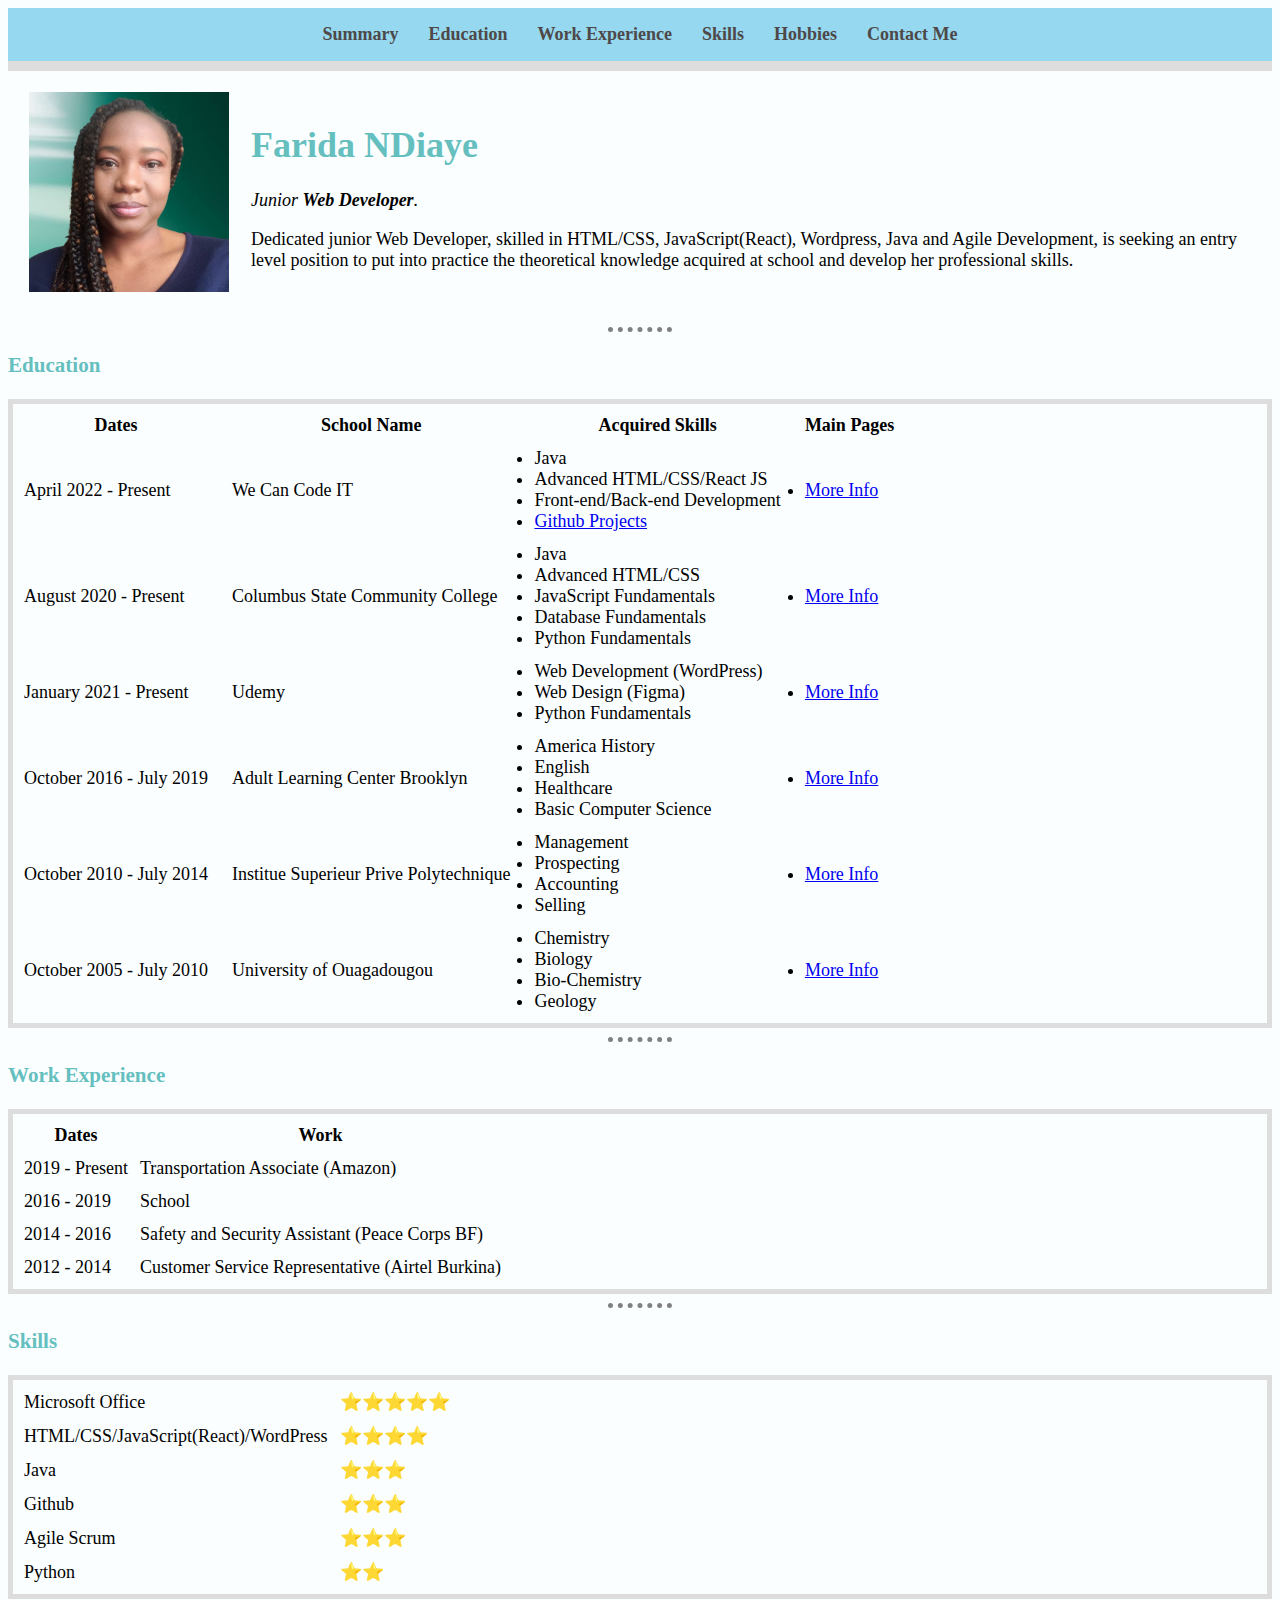
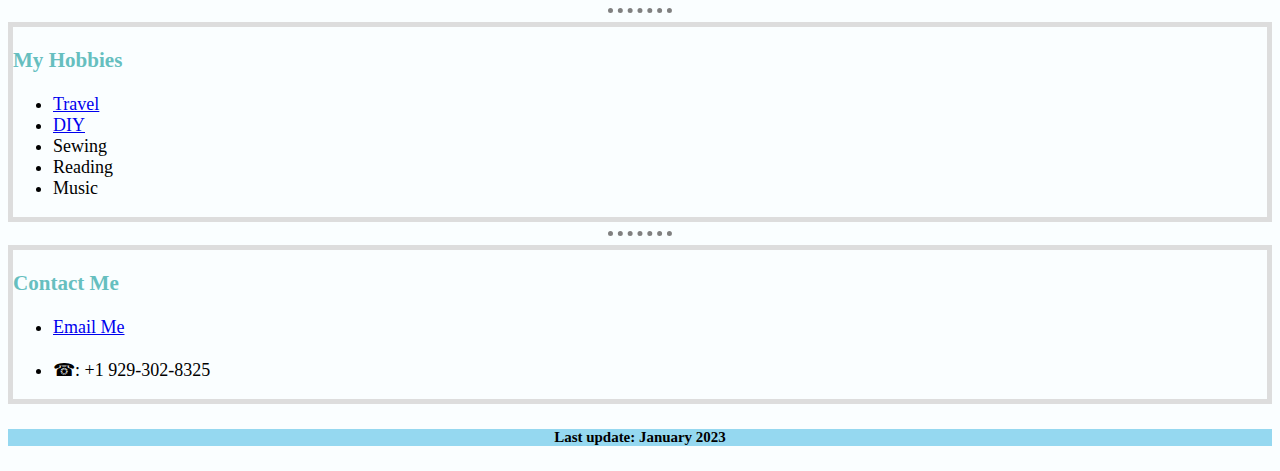
<file: index.html>
<!DOCTYPE html>
<html lang="en" dir="ltr">

<head>
  <meta charset="utf-8">
  <title>Farida's Personal Portfolio</title>
  <link rel="stylesheet" href="css/style.css">
</head>

<body>
  <div id="container">
      <header>
        <div id="navbar">
          <a href="#summary"><strong>Summary</strong></a>
          <a href="#education"><strong>Education</strong></a>
          <a href="#work"><strong>Work Experience</strong></a>
          <a href="#skill"><strong>Skills</strong></a>
          <a href="#hobby"><strong>Hobbies</strong></a>
          <a href="#contact"><strong>Contact Me</strong></a>
        </div>
        </header>
<section id="summary"></section>
        <table cellspacing="20">
          <tr>
            <td><img src="images/fridana.png" alt="farida ndiaye facebook profile picture"></td>
            <td>
              <h1>Farida NDiaye</h1>
              <p>
                <em>Junior <strong>Web Developer</strong>.</em>
              </p>
              <p>Dedicated junior Web Developer, skilled in HTML/CSS, JavaScript(React), Wordpress, Java and Agile Development, is seeking an entry level position to put into practice the theoretical knowledge acquired at school and develop her professional skills.</p>
            </td>
          </tr>
        </table>
      

  <main>
  <hr>
  <h3>Education</h3>
  <section id="education">
<!--   <ul>
    <li>
      <a href="education.html" target="_blank">We Can Code IT</a>
    </li>
    <li>
      <a href="education.html" target="_blank">Columbus State Community College</a>
    </li>
    <li><a href="education.html">Adult Learning Center Brooklyn</a></li>
    <li><a href="education.html" target="_blank">Institue Superieur Prive Polytechnique</a></li>
    <li><a href="education.html" target="_blank">University of Ouagadougou</a>
    </li>
    <li><a href="education.html" target="_blank">Lycee Ouezzin Coulibaly</a>
    </li>
       
    
  </ul> -->
    
    <table cellspacing="10px">
    <thead>
      <th>Dates</th>
        <th></th>
      <th>School Name</th>
        <th></th>
      <th>Acquired Skills</th>
        <th></th>
      <th>Main Pages</th>
    </thead>
    <tbody>
      <tr>
        <td>April 2022 - Present</td>
          <td></td>
        <td>We Can Code IT</td>
          <td></td>
        <td>
            <li>Java</li>
            <li>Advanced HTML/CSS/React JS</li>
            <li>Front-end/Back-end Development</li>
            <li><a href="github.html" target="_blank">Github Projects</a></li>
        </td>
          <td></td>
        <td><li>
      <a href="https://wecancodeit.org/?utm_source=GMBlisting&utm_medium=organic&utm_campaign=CBUS" target="_blank">More Info</a>
    </li></td>
      </tr>
      <tr>
        <td>August 2020 - Present</td>
          <td></td>
        <td>Columbus State Community College</td>
          <td></td>
        <td>
            <li>Java</li>
            <li>Advanced HTML/CSS</li>
            <li>JavaScript Fundamentals</li>
            <li>Database Fundamentals</li>
            <li>Python Fundamentals</li>
        </td>
          <td></td>
          <td><li>
      <a href="https://www.cscc.edu/" target="_blank">More Info</a>
    </li></td>
      </tr>
          <tr>
        <td>January 2021 - Present</td>
              <td></td>
        <td>Udemy</td>
              <td></td>
        <td>
            <li>Web Development (WordPress)</li>
            <li>Web Design (Figma)</li>
            <li>Python Fundamentals</li>
        </td>
              <td></td>
        <td><li>
      <a href="https://www.udemy.com/" target="_blank">More Info</a>
    </li></td>
      </tr>
      <tr>
        <td>October 2016 - July 2019</td>
          <td></td>
        <td>Adult Learning Center Brooklyn</td>
          <td></td>
        <td>
            <li>America History</li>
            <li>English</li>
            <li>Healthcare</li>
            <li>Basic Computer Science</li>
        </td>
          <td></td>
        <td><li>
      <a href="https://www.balc.school/" target="_blank">More Info</a>
    </li></td>
      </tr>
      <tr>
        <td>October 2010 - July 2014</td>
          <td></td>
        <td>Institue Superieur Prive Polytechnique</td>
          <td></td>
        <td>
            <li>Management</li>
            <li>Prospecting</li>
            <li>Accounting</li>
            <li>Selling</li>
        </td>
          <td></td>
        <td><li>
      <a href="https://ispp-edu.com/" target="_blank">More Info</a>
    </li></td>
      </tr>
      <tr>
        <td>October 2005 - July 2010</td>
          <td></td>
        <td>University of Ouagadougou</td>
          <td></td>
        <td>
            <li>Chemistry</li>
            <li>Biology</li>
            <li>Bio-Chemistry</li>
            <li>Geology</li>
        </td>
          <td></td>
        <td><li>
      <a href="https://en.wikipedia.org/wiki/University_of_Ouagadougou" target="_blank">More Info</a>
    </li></td>
      </tr>
    </tbody>
  </table>
    
  </section>
  <hr>

  <h3>Work Experience</h3>
  <section id="work">
  <table cellspacing="10px">
    <thead>
      <th>Dates</th>
      <th>Work</th>
    </thead>
    <tbody>
      <tr>
        <td>2019 - Present</td>
        <td>Transportation Associate (Amazon)</td>
      </tr>
      <tr>
        <td>2016 - 2019</td>
        <td>School</td>
      </tr>
      <tr>
        <td>2014 - 2016</td>
        <td>Safety and Security Assistant (Peace Corps BF)</td>
      </tr>
      <tr>
        <td>2012 - 2014</td>
        <td>Customer Service Representative (Airtel Burkina)</td>
      </tr>
    </tbody>
  </table>
  </section>
  <hr>

  <h3>Skills</h3>
  <section id="skill">
  <table cellspacing="10px">
    <tr>
      <td>Microsoft Office</td>
      <td>⭐️⭐️⭐️⭐️⭐️</td>
    </tr>
    <tr>
      <td>HTML/CSS/JavaScript(React)/WordPress</td>
      <td>⭐️⭐️⭐️⭐️</td>
    </tr>
    <tr>
      <td>Java</td>
      <td>⭐️⭐️⭐️</td>
    </tr>
    <tr>
      <td>Github</td>
      <td>⭐️⭐️⭐️</td>
    </tr>
    <tr>
      <td>Agile Scrum</td>
      <td>⭐️⭐️⭐️</td>
    </tr>
    <tr>
      <td>Python</td>
      <td>⭐️⭐️</td>
    </tr>
  </table>
</section>
  <hr>
<section id="hobby">
  <h3>
    My Hobbies
  </h3>
  <ul>
      <li><a href="https://www.canva.com/design/DAFBSljtc2I/6CNS9uhbzs2XqrJo3Ob9tw/watch?utm_content=DAFBSljtc2I&utm_campaign=designshare&utm_medium=link2&utm_source=sharebutton" target="_blank">Travel</a></li>
  
      <li><a href="https://www.canva.com/design/DAFBY75Lq5A/sLeluVXyKkD42xN6DdnBzw/watch?utm_content=DAFBY75Lq5A&utm_campaign=share_your_design&utm_medium=link&utm_source=shareyourdesignpanel" target="_blank">DIY</a></li>
      <li>Sewing</li>
      <li>Reading</li>
      <li>Music</li>
    </ul>
  </section>
  <hr>
  <section id="contact">
  <h3>
    Contact Me
    </h3>
    <ul>
      <li>
    <a href="mailto:faridandiaye60@gmail.com">Email Me</a><br><br>
    </li>
    <li>
    ☎: +1 929-302-8325
    </li>
    </ul>
    </section>
</main>

<footer id = "footer">
  <h5>Last update: January 2023</h5>
</footer>
</div>
</body>

</html>
</file>
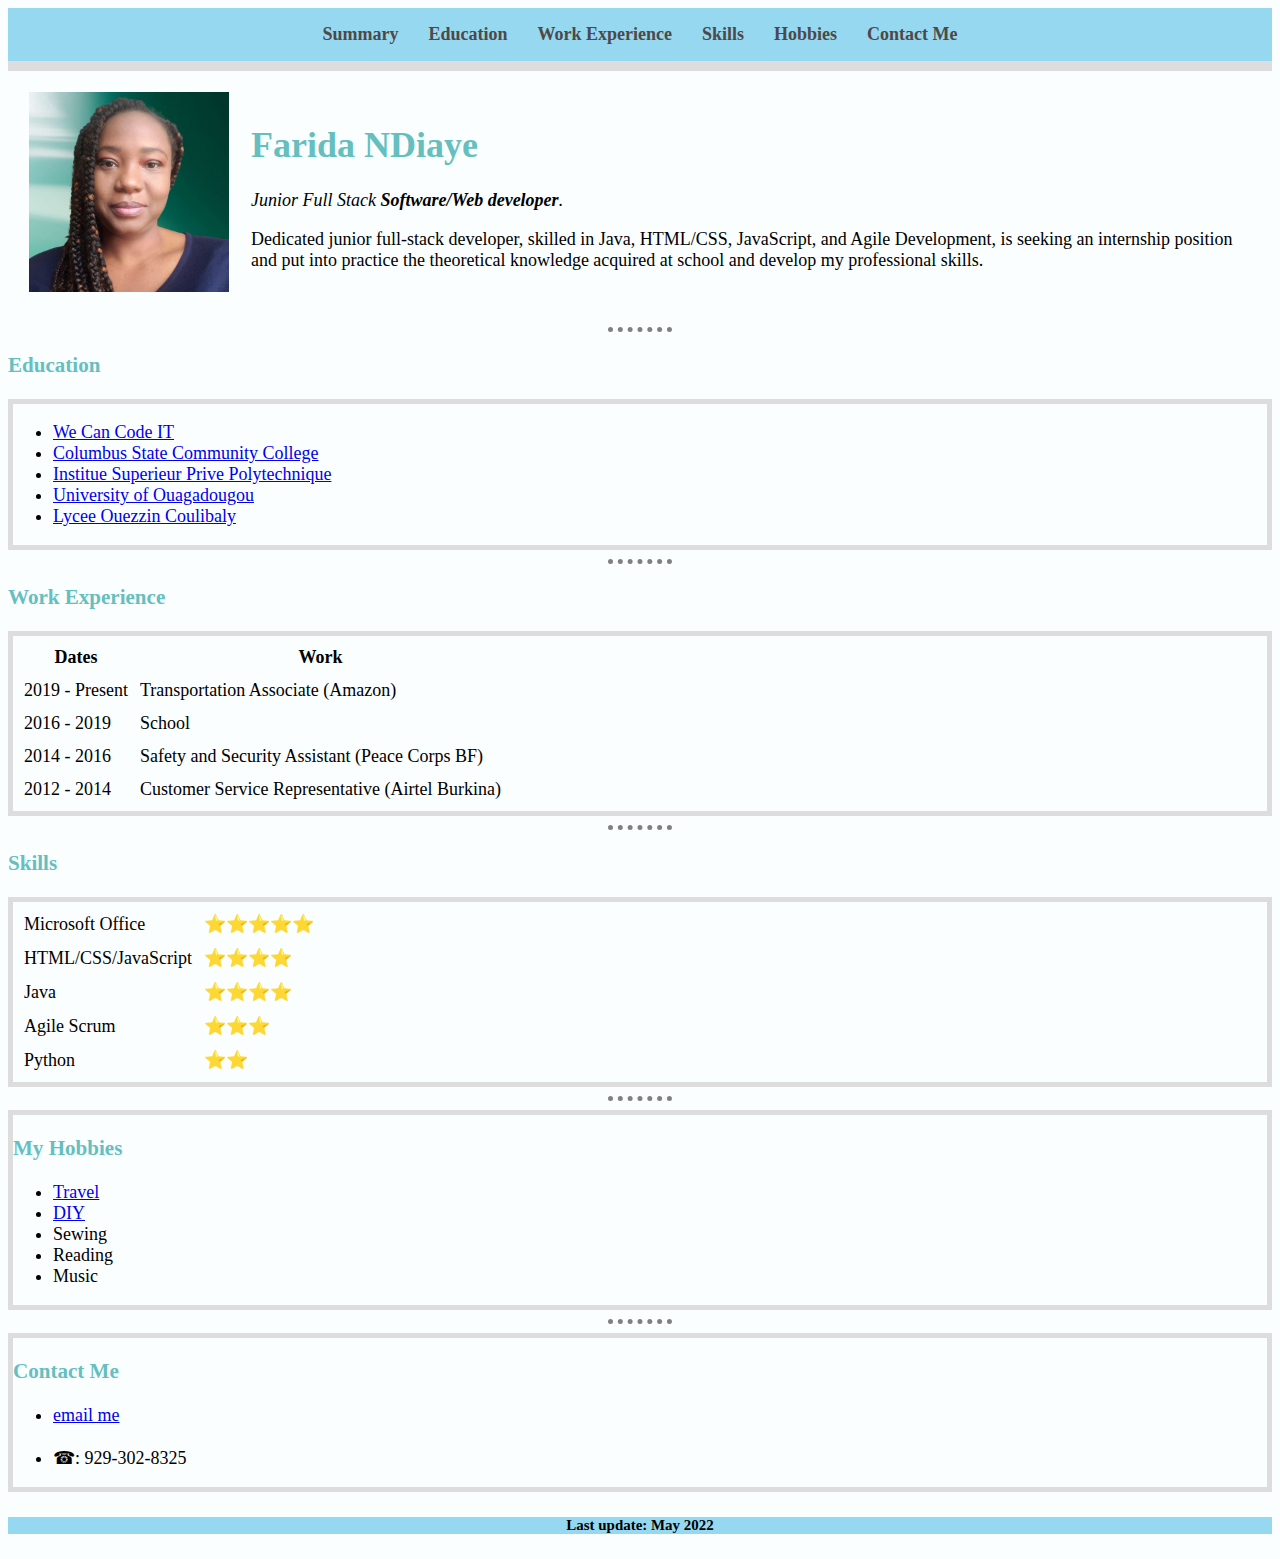
<file: HTML-Personal Site/index.html>
<!DOCTYPE html>
<html lang="en" dir="ltr">

<head>
  <meta charset="utf-8">
  <title>Farida's Personal Portfolio</title>
  <link rel="stylesheet" href="css/style.css">
</head>

<body>
  <div id="container">
      <header>
        <div id="navbar">
          <a href="#summary"><strong>Summary</strong></a>
          <a href="#education"><strong>Education</strong></a>
          <a href="#work"><strong>Work Experience</strong></a>
          <a href="#skill"><strong>Skills</strong></a>
          <a href="#hobby"><strong>Hobbies</strong></a>
          <a href="#contact"><strong>Contact Me</strong></a>
        </div>
        </header>
<section id="summary"></section>
        <table cellspacing="20">
          <tr>
            <td><img src="images/fridana.png" alt="farida ndiaye facebook profile picture"></td>
            <td>
              <h1>Farida NDiaye</h1>
              <p>
                <em>Junior Full Stack<strong> Software/Web developer</strong>.</em>
              </p>
              <p>Dedicated junior full-stack developer, skilled in Java, HTML/CSS, JavaScript, and Agile Development, is seeking an internship position and put into practice the theoretical knowledge acquired at school and develop my professional skills.</p>
            </td>
          </tr>
        </table>
      

  <main>
  <hr>
  <h3>Education</h3>
  <section id="education">
  <ul>
    <li>
      <a href="https://wecancodeit.org/?utm_source=GMBlisting&utm_medium=organic&utm_campaign=CBUS" target="_blank">We Can Code IT</a>
    </li>
    <li>
      <a href="https://www.cscc.edu/" target="_blank">Columbus State Community College</a>
    </li>
    <li><a href="https://ispp-edu.com/" target="_blank">Institue Superieur Prive Polytechnique</a></li>
    <li><a href="https://en.wikipedia.org/wiki/University_of_Ouagadougou" target="_blank">University of Ouagadougou</a>
    </li>
    <li><a href="https://de.wikipedia.org/wiki/Lyc%C3%A9e_Ouezzin_Coulibaly" target="_blank">Lycee Ouezzin Coulibaly</a>
    </li>
       
    
  </ul>
  </section>
  <hr>

  <h3>Work Experience</h3>
  <section id="work">
  <table cellspacing="10px">
    <thead>
      <th>Dates</th>
      <th>Work</th>
    </thead>
    <tbody>
      <tr>
        <td>2019 - Present</td>
        <td>Transportation Associate (Amazon)</td>
      </tr>
      <tr>
        <td>2016 - 2019</td>
        <td>School</td>
      </tr>
      <tr>
        <td>2014 - 2016</td>
        <td>Safety and Security Assistant (Peace Corps BF)</td>
      </tr>
      <tr>
        <td>2012 - 2014</td>
        <td>Customer Service Representative (Airtel Burkina)</td>
      </tr>
    </tbody>
  </table>
  </section>
  <hr>

  <h3>Skills</h3>
  <section id="skill">
  <table cellspacing="10px">
    <tr>
      <td>Microsoft Office</td>
      <td>⭐️⭐️⭐️⭐️⭐️</td>
    </tr>
    <tr>
      <td>HTML/CSS/JavaScript</td>
      <td>⭐️⭐️⭐️⭐️</td>
    </tr>
    <tr>
      <td>Java</td>
      <td>⭐️⭐️⭐️⭐️</td>
    </tr>
    <tr>
      <td>Agile Scrum</td>
      <td>⭐️⭐️⭐️</td>
    </tr>
    <tr>
      <td>Python</td>
      <td>⭐️⭐️</td>
    </tr>
  </table>
</section>
  <hr>
<section id="hobby">
  <h3>
    My Hobbies
  </h3>
  <ul>
      <li><a href="https://www.canva.com/design/DAFBSljtc2I/6CNS9uhbzs2XqrJo3Ob9tw/watch?utm_content=DAFBSljtc2I&utm_campaign=designshare&utm_medium=link2&utm_source=sharebutton" target="_blank">Travel</a></li>
  
      <li><a href="https://www.canva.com/design/DAFBY75Lq5A/sLeluVXyKkD42xN6DdnBzw/watch?utm_content=DAFBY75Lq5A&utm_campaign=share_your_design&utm_medium=link&utm_source=shareyourdesignpanel" target="_blank">DIY</a></li>
      <li>Sewing</li>
      <li>Reading</li>
      <li>Music</li>
    </ul>
  </section>
  <hr>
  <section id="contact">
  <h3>
    Contact Me
    </h3>
    <ul>
      <li>
    <a href="mailto:faridandiaye60@gmail.com">email me</a><br><br>
    </li>
    <li>
    ☎: 929-302-8325
    </li>
    </ul>
    </section>
</main>

<footer id = "footer">
  <h5>Last update: May 2022</h5>
</footer>
</div>
</body>

</html>
</file>
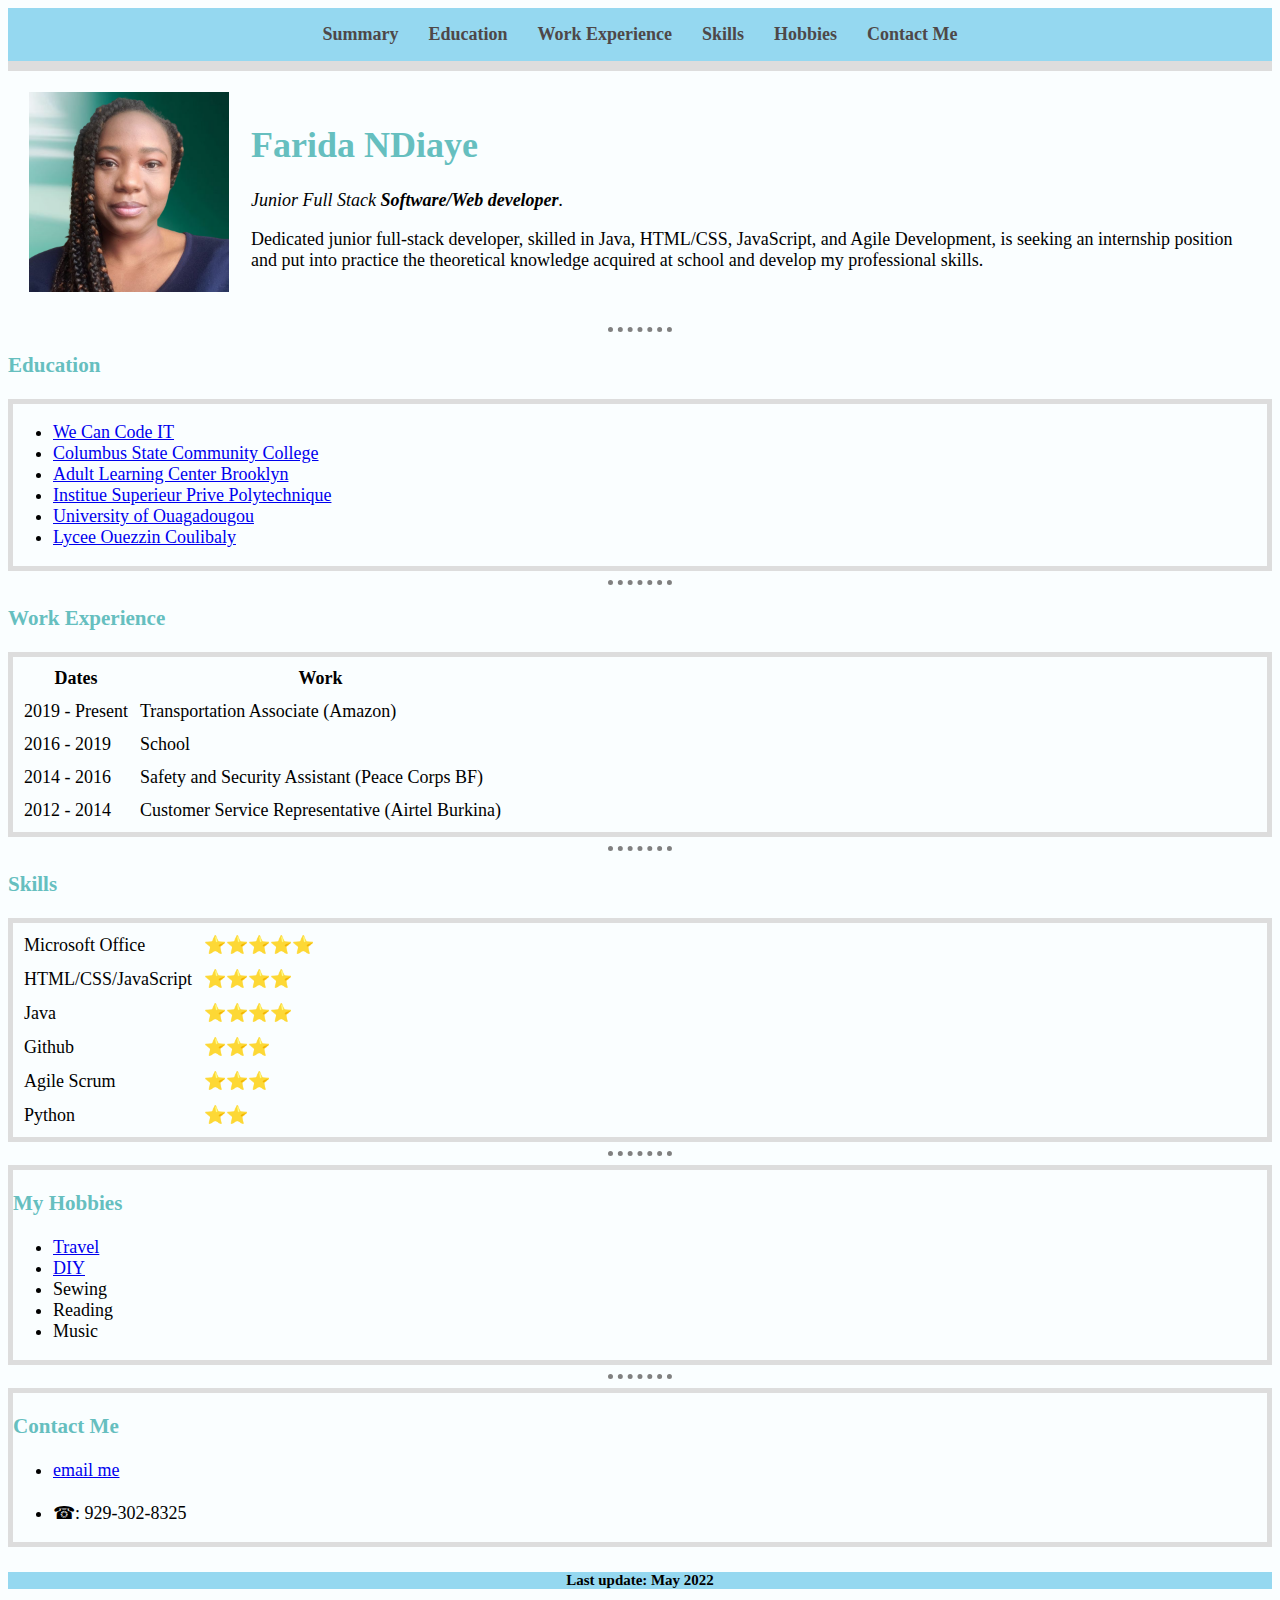
<file: PERSO PORTFOLIO/index.html>
<!DOCTYPE html>
<html lang="en" dir="ltr">

<head>
  <meta charset="utf-8">
  <title>Farida's Personal Portfolio</title>
  <link rel="stylesheet" href="css/style.css">
</head>

<body>
  <div id="container">
      <header>
        <div id="navbar">
          <a href="#summary"><strong>Summary</strong></a>
          <a href="#education"><strong>Education</strong></a>
          <a href="#work"><strong>Work Experience</strong></a>
          <a href="#skill"><strong>Skills</strong></a>
          <a href="#hobby"><strong>Hobbies</strong></a>
          <a href="#contact"><strong>Contact Me</strong></a>
        </div>
        </header>
<section id="summary"></section>
        <table cellspacing="20">
          <tr>
            <td><img src="images/fridana.png" alt="farida ndiaye facebook profile picture"></td>
            <td>
              <h1>Farida NDiaye</h1>
              <p>
                <em>Junior Full Stack<strong> Software/Web developer</strong>.</em>
              </p>
              <p>Dedicated junior full-stack developer, skilled in Java, HTML/CSS, JavaScript, and Agile Development, is seeking an internship position and put into practice the theoretical knowledge acquired at school and develop my professional skills.</p>
            </td>
          </tr>
        </table>
      

  <main>
  <hr>
  <h3>Education</h3>
  <section id="education">
  <ul>
    <li>
      <a href="education.html" target="_blank">We Can Code IT</a>
    </li>
    <li>
      <a href="education.html" target="_blank">Columbus State Community College</a>
    </li>
    <li><a href="education.html">Adult Learning Center Brooklyn</a></li>
    <li><a href="education.html" target="_blank">Institue Superieur Prive Polytechnique</a></li>
    <li><a href="education.html" target="_blank">University of Ouagadougou</a>
    </li>
    <li><a href="education.html" target="_blank">Lycee Ouezzin Coulibaly</a>
    </li>
       
    
  </ul>
  </section>
  <hr>

  <h3>Work Experience</h3>
  <section id="work">
  <table cellspacing="10px">
    <thead>
      <th>Dates</th>
      <th>Work</th>
    </thead>
    <tbody>
      <tr>
        <td>2019 - Present</td>
        <td>Transportation Associate (Amazon)</td>
      </tr>
      <tr>
        <td>2016 - 2019</td>
        <td>School</td>
      </tr>
      <tr>
        <td>2014 - 2016</td>
        <td>Safety and Security Assistant (Peace Corps BF)</td>
      </tr>
      <tr>
        <td>2012 - 2014</td>
        <td>Customer Service Representative (Airtel Burkina)</td>
      </tr>
    </tbody>
  </table>
  </section>
  <hr>

  <h3>Skills</h3>
  <section id="skill">
  <table cellspacing="10px">
    <tr>
      <td>Microsoft Office</td>
      <td>⭐️⭐️⭐️⭐️⭐️</td>
    </tr>
    <tr>
      <td>HTML/CSS/JavaScript</td>
      <td>⭐️⭐️⭐️⭐️</td>
    </tr>
    <tr>
      <td>Java</td>
      <td>⭐️⭐️⭐️⭐️</td>
    </tr>
    <tr>
      <td>Github</td>
      <td>⭐️⭐️⭐️</td>
    </tr>
    <tr>
      <td>Agile Scrum</td>
      <td>⭐️⭐️⭐️</td>
    </tr>
    <tr>
      <td>Python</td>
      <td>⭐️⭐️</td>
    </tr>
  </table>
</section>
  <hr>
<section id="hobby">
  <h3>
    My Hobbies
  </h3>
  <ul>
      <li><a href="https://www.canva.com/design/DAFBSljtc2I/6CNS9uhbzs2XqrJo3Ob9tw/watch?utm_content=DAFBSljtc2I&utm_campaign=designshare&utm_medium=link2&utm_source=sharebutton" target="_blank">Travel</a></li>
  
      <li><a href="https://www.canva.com/design/DAFBY75Lq5A/sLeluVXyKkD42xN6DdnBzw/watch?utm_content=DAFBY75Lq5A&utm_campaign=share_your_design&utm_medium=link&utm_source=shareyourdesignpanel" target="_blank">DIY</a></li>
      <li>Sewing</li>
      <li>Reading</li>
      <li>Music</li>
    </ul>
  </section>
  <hr>
  <section id="contact">
  <h3>
    Contact Me
    </h3>
    <ul>
      <li>
    <a href="mailto:faridandiaye60@gmail.com">email me</a><br><br>
    </li>
    <li>
    ☎: 929-302-8325
    </li>
    </ul>
    </section>
</main>

<footer id = "footer">
  <h5>Last update: May 2022</h5>
</footer>
</div>
</body>

</html>
</file>
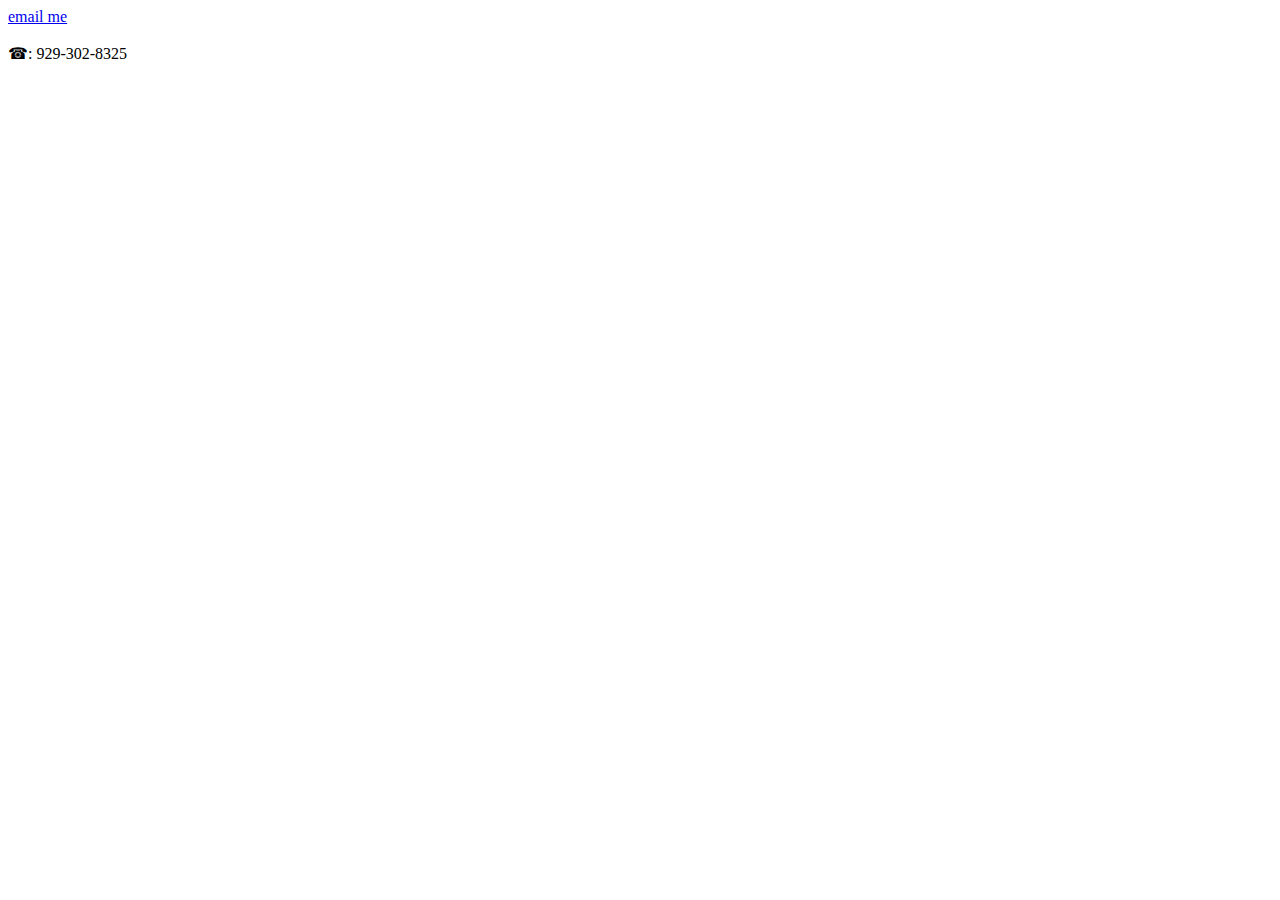
<file: contactme.html>
<!DOCTYPE html>
<html lang="en">
<head>
    <meta charset="UTF-8">
    <meta http-equiv="X-UA-Compatible" content="IE=edge">
    <meta name="viewport" content="width=device-width, initial-scale=1.0">
    <title>My Contact</title>
</head>
<body>
    <a href="mailto:faridandiaye60@gmail.com">email me</a><br><br>
    ☎: 929-302-8325
</body>
</html>
</file>
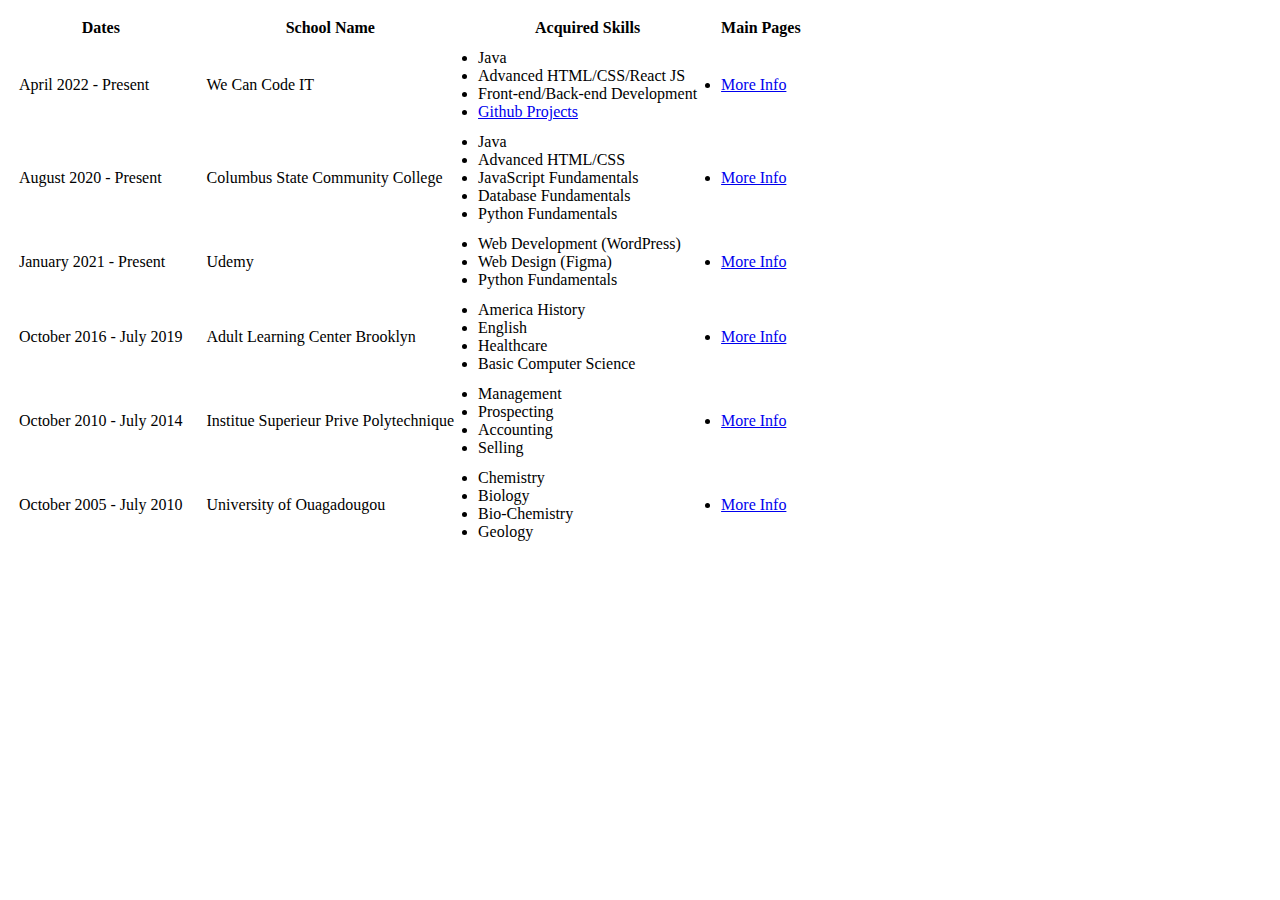
<file: education.html>
<!DOCTYPE html>
<html lang="en">
<head>
    <meta charset="UTF-8">
    <meta http-equiv="X-UA-Compatible" content="IE=edge">
    <meta name="viewport" content="width=device-width, initial-scale=1.0">
    <title>Farida's Education</title>
</head>
<body>

    <table cellspacing="10px">
    <thead>
      <th>Dates</th>
        <th></th>
      <th>School Name</th>
        <th></th>
      <th>Acquired Skills</th>
        <th></th>
      <th>Main Pages</th>
    </thead>
    <tbody>
      <tr>
        <td>April 2022 - Present</td>
          <td></td>
        <td>We Can Code IT</td>
          <td></td>
        <td>
            <li>Java</li>
            <li>Advanced HTML/CSS/React JS</li>
            <li>Front-end/Back-end Development</li>
            <li><a href="github.html" target="_blank">Github Projects</a></li>
        </td>
          <td></td>
        <td><li>
      <a href="https://wecancodeit.org/?utm_source=GMBlisting&utm_medium=organic&utm_campaign=CBUS" target="_blank">More Info</a>
    </li></td>
      </tr>
      <tr>
        <td>August 2020 - Present</td>
          <td></td>
        <td>Columbus State Community College</td>
          <td></td>
        <td>
            <li>Java</li>
            <li>Advanced HTML/CSS</li>
            <li>JavaScript Fundamentals</li>
            <li>Database Fundamentals</li>
            <li>Python Fundamentals</li>
        </td>
          <td></td>
          <td><li>
      <a href="https://www.cscc.edu/" target="_blank">More Info</a>
    </li></td>
      </tr>
          <tr>
        <td>January 2021 - Present</td>
              <td></td>
        <td>Udemy</td>
              <td></td>
        <td>
            <li>Web Development (WordPress)</li>
            <li>Web Design (Figma)</li>
            <li>Python Fundamentals</li>
        </td>
              <td></td>
        <td><li>
      <a href="https://www.udemy.com/" target="_blank">More Info</a>
    </li></td>
      </tr>
      <tr>
        <td>October 2016 - July 2019</td>
          <td></td>
        <td>Adult Learning Center Brooklyn</td>
          <td></td>
        <td>
            <li>America History</li>
            <li>English</li>
            <li>Healthcare</li>
            <li>Basic Computer Science</li>
        </td>
          <td></td>
        <td><li>
      <a href="https://www.balc.school/" target="_blank">More Info</a>
    </li></td>
      </tr>
      <tr>
        <td>October 2010 - July 2014</td>
          <td></td>
        <td>Institue Superieur Prive Polytechnique</td>
          <td></td>
        <td>
            <li>Management</li>
            <li>Prospecting</li>
            <li>Accounting</li>
            <li>Selling</li>
        </td>
          <td></td>
        <td><li>
      <a href="https://ispp-edu.com/" target="_blank">More Info</a>
    </li></td>
      </tr>
      <tr>
        <td>October 2005 - July 2010</td>
          <td></td>
        <td>University of Ouagadougou</td>
          <td></td>
        <td>
            <li>Chemistry</li>
            <li>Biology</li>
            <li>Bio-Chemistry</li>
            <li>Geology</li>
        </td>
          <td></td>
        <td><li>
      <a href="https://en.wikipedia.org/wiki/University_of_Ouagadougou" target="_blank">More Info</a>
    </li></td>
      </tr>
    </tbody>
  </table>
           
</body>
</html>
</file>
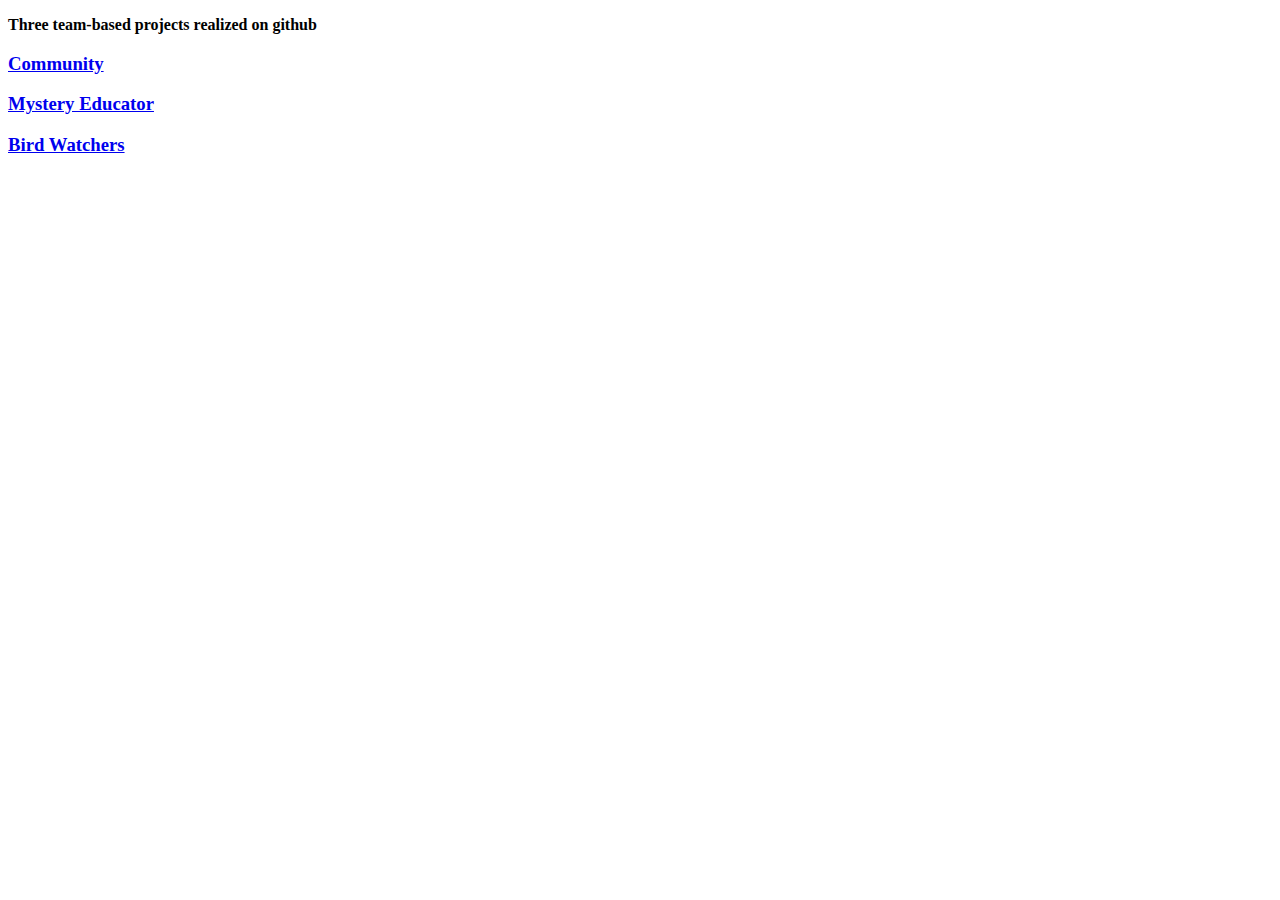
<file: github.html>
<!DOCTYPE html>
<html lang="en">
<head>
    <meta charset="UTF-8">
    <meta http-equiv="X-UA-Compatible" content="IE=edge">
    <meta name="viewport" content="width=device-width, initial-scale=1.0">
    <title>Document</title>
</head>
<body>
    <p><strong>Three team-based projects realized on github</strong></p>
    <article>
        <div>       
       <h3> <li>
            <a href="https://github.com/faridane/final-project-team-3" target="_blank">Community</a>
<!--             <p><img src="images/vp.jpeg" width="100px" height="100px"></p> -->
        </li></h3>
        </div>
    </article>

    <article>
        <div>
        <h3><li>
            <a href="https://github.com/2022-April-Java-PT-Classroom/spa-team-2" target="_blank">Mystery Educator</a>
<!--             <p><img src="images/vps.jpeg" width="100px" height="100px"></p> -->
        </li></h3>
        </div>
    </article>

    <article>
         <div>
        <h3><li>
            <a href="https://github.com/2022-April-Java-PT-Classroom/team-3-bird-watchers-jpa" target="_blank">Bird Watchers</a>
<!--             <p><img src="images/robopet.jpg" width="100px" height="100px"></p> -->
        </li></h3>
       </div> 
    </article>  

</body>
</html>
</file>
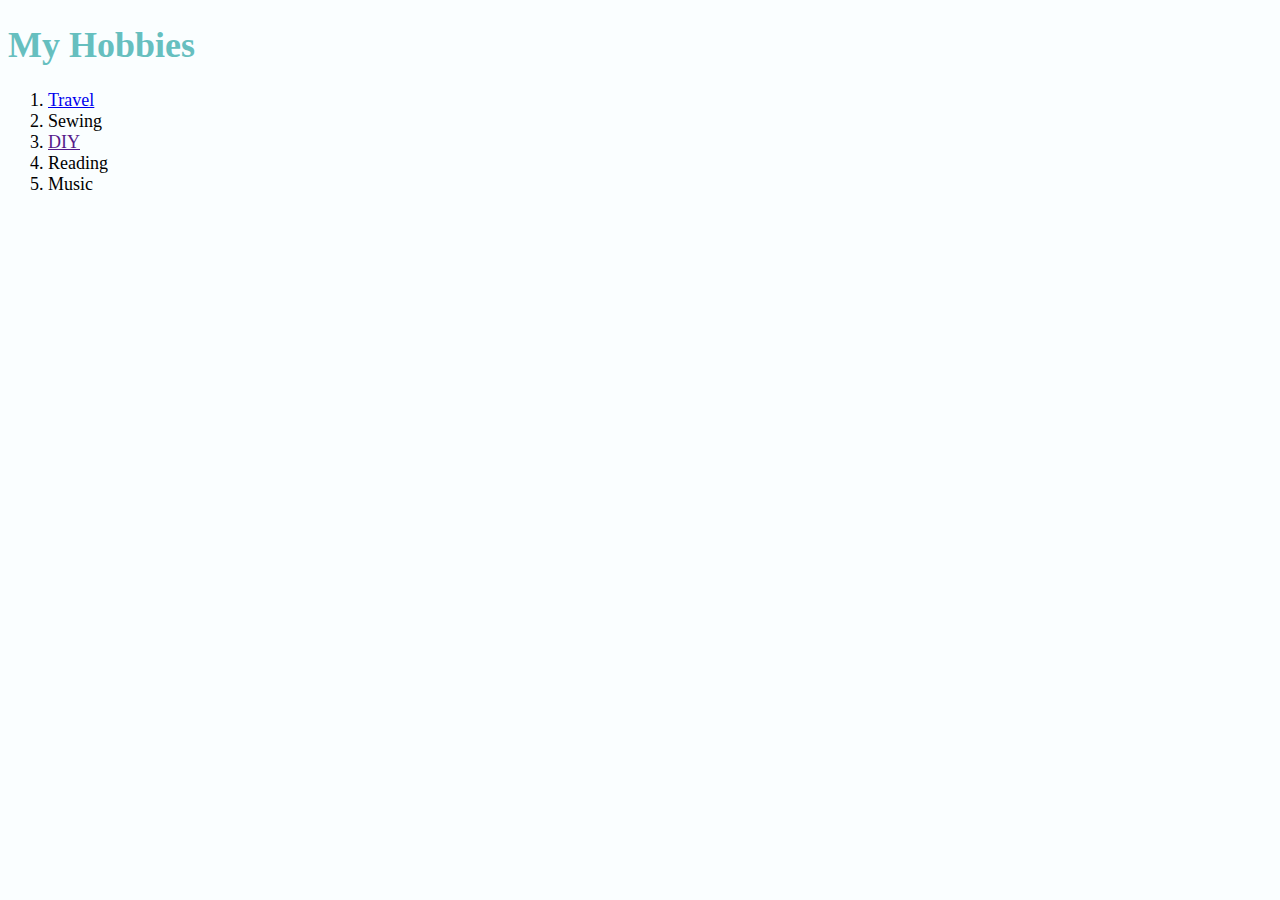
<file: hobbies.html>
<!DOCTYPE html>
<html lang="en" dir="ltr">
  <head>
    <meta charset="utf-8">
    <title>Hobbies</title>
    <link rel="stylesheet" href="css/style.css">
  </head>
  <body>
    <h1>My Hobbies</h1>
    <ol>
      <li><a href="images/hobi.png" target="_blank">Travel</a></li>
      <li>Sewing</li>
      <li><a href="" target="_blank">DIY</a></li>
      <li>Reading</li>
      <li>Music</li>
    </ol>

  </body>
</html>
</file>
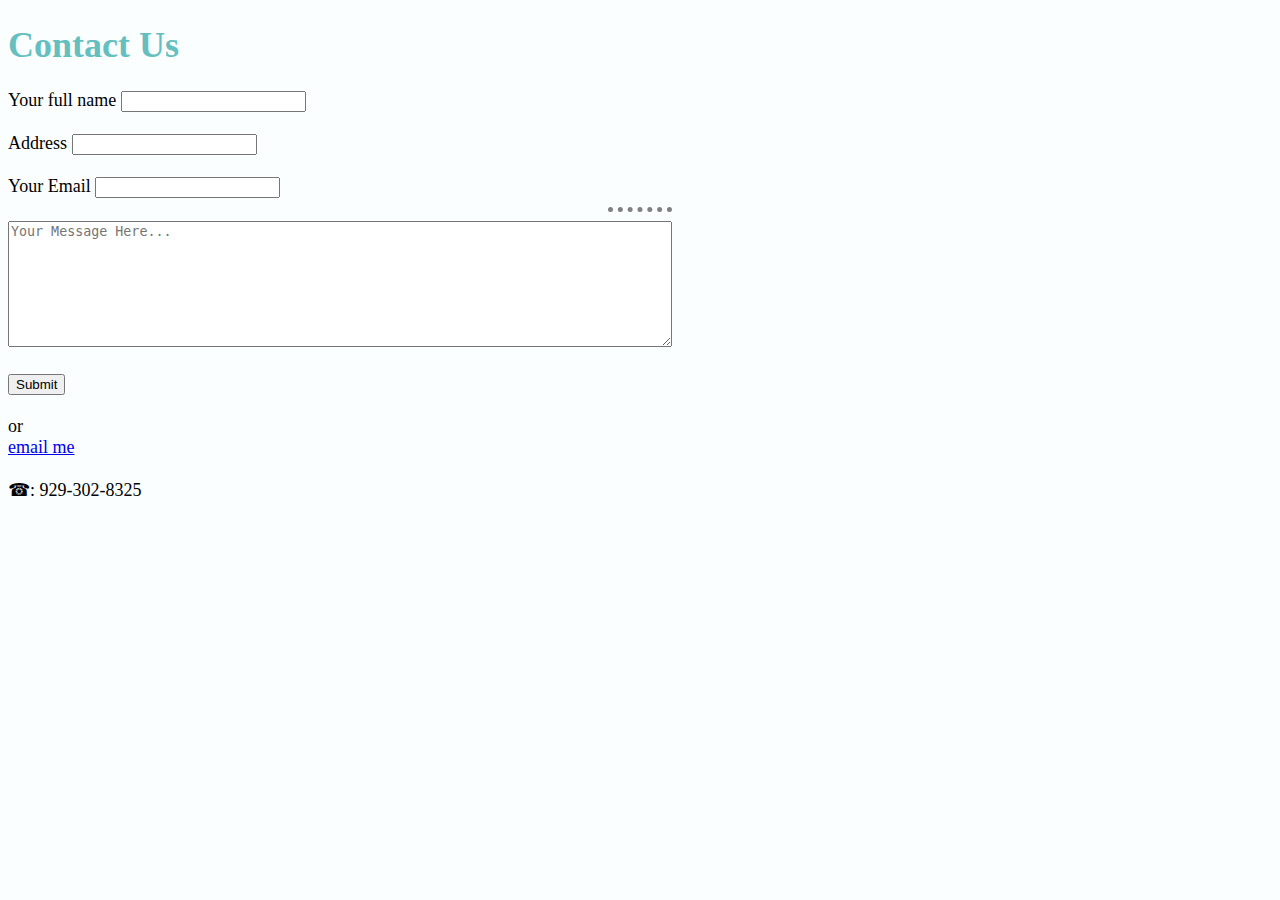
<file: HTML-Personal Site/contact.html>
<!DOCTYPE html>
<html lang="en" dir="ltr">
  <head>
    <meta charset="utf-8">
    <title>Contact Us</title>
    <link rel="stylesheet" href="css/style.css">
  </head>
  <body>
    <h1>Contact Us</h1>
    <form action="mailto:fndiaye6085@gmail.com" method="post" enctype="text/plain">
      <label for="name">Your full name</label>
      <input type="text" name="Your full name"><br><br>
      <label for="address">Address</label>
      <input type="text" name="Your address"><br><br>
      <label for="email">Your Email</label>
      <input type="email" name="Your email"><br>
      <hr>
      <textarea name="" rows="8" cols="80" placeholder="Your Message Here..."></textarea><br><br>
      <input type="submit" name="">
    </form><br> or <br>
    <a href="mailto:fndiaye6085@gmail.com">email me</a><br><br>
    ☎: 929-302-8325
  </body>
</html>
</file>
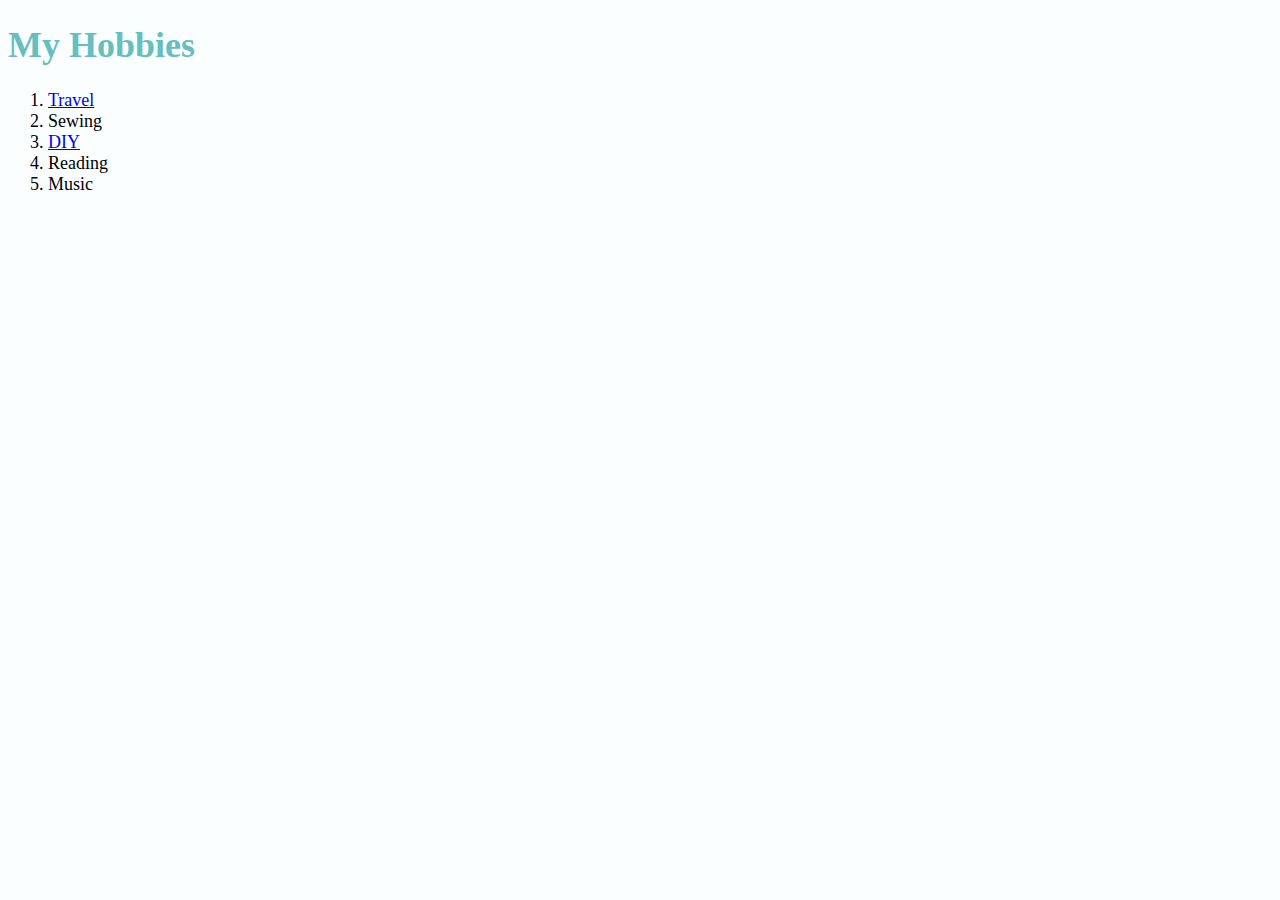
<file: HTML-Personal Site/hobbies.html>
<!DOCTYPE html>
<html lang="en" dir="ltr">
  <head>
    <meta charset="utf-8">
    <title>Hobbies</title>
    <link rel="stylesheet" href="css/style.css">
  </head>
  <body>
    <h1>My Hobbies</h1>
    <ol>
      <li><a href="https://www.canva.com/design/DAFBSljtc2I/6CNS9uhbzs2XqrJo3Ob9tw/watch?utm_content=DAFBSljtc2I&utm_campaign=designshare&utm_medium=link2&utm_source=sharebutton" target="_blank">Travel</a></li>
      <li>Sewing</li>
      <li><a href="https://www.canva.com/design/DAFBSljtc2I/6CNS9uhbzs2XqrJo3Ob9tw/watch?utm_content=DAFBSljtc2I&utm_campaign=designshare&utm_medium=link2&utm_source=sharebutton" target="_blank">DIY</a></li>
      <li>Reading</li>
      <li>Music</li>
    </ol>

  </body>
</html>
</file>
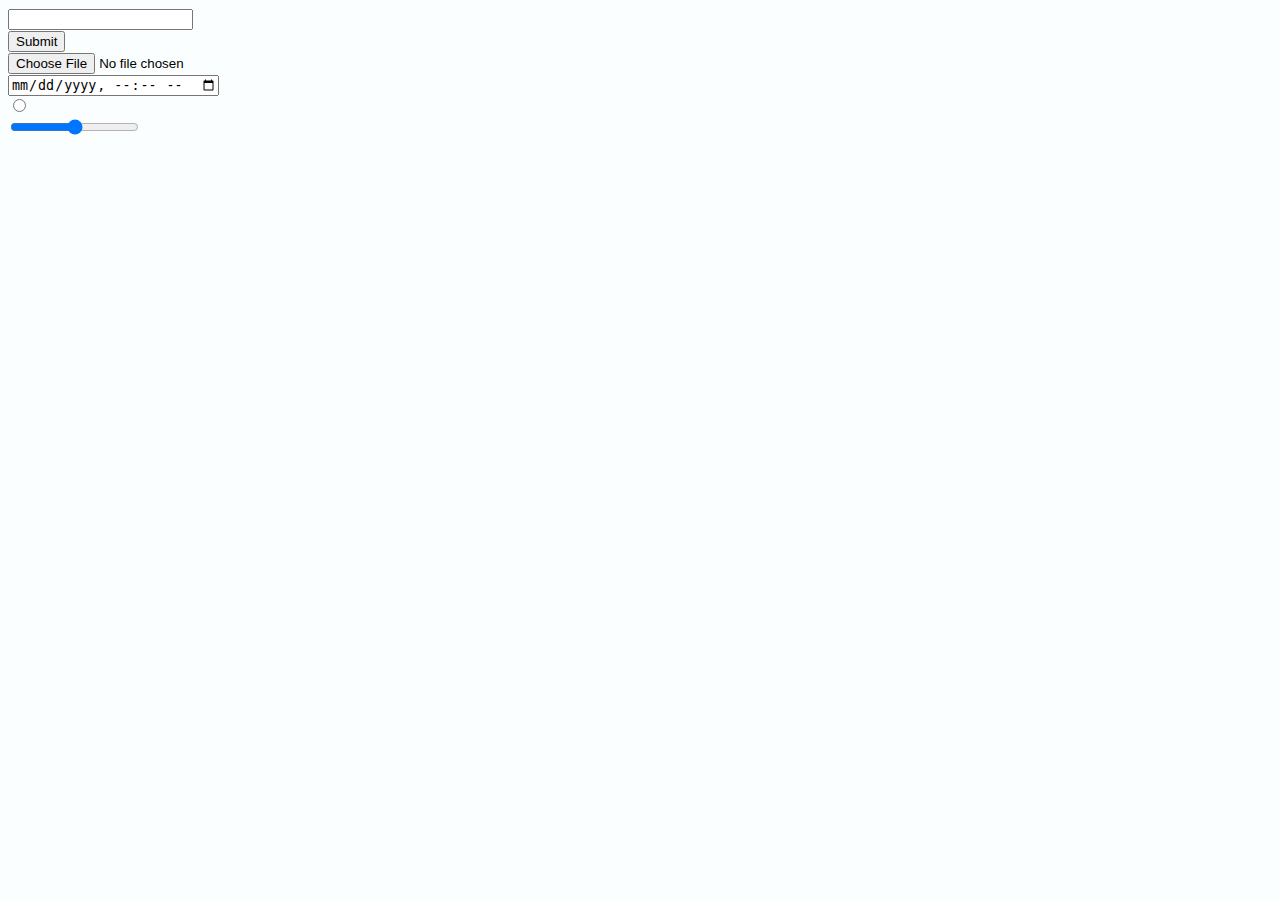
<file: HTML-Personal Site/input.html>
<!DOCTYPE html>
<html lang="en" dir="ltr">
  <head>
    <meta charset="utf-8">
    <title>Date picker</title>
    <link rel="stylesheet" href="css/style.css">
  </head>
  <body>
    <form class="" action="index.html" method="post">
      <input type="text" name="" value=""><br>
      <input type="Submit" name=""><br>
      <input type="file" name="Choose file" value="No file chosen"><br>
      <input type="datetime-local" name="" value=""><br>
      <input type="radio" name="" value=""><br>
      <input type="range" name="" value="">
    </form>
  </body>
</html>
</file>
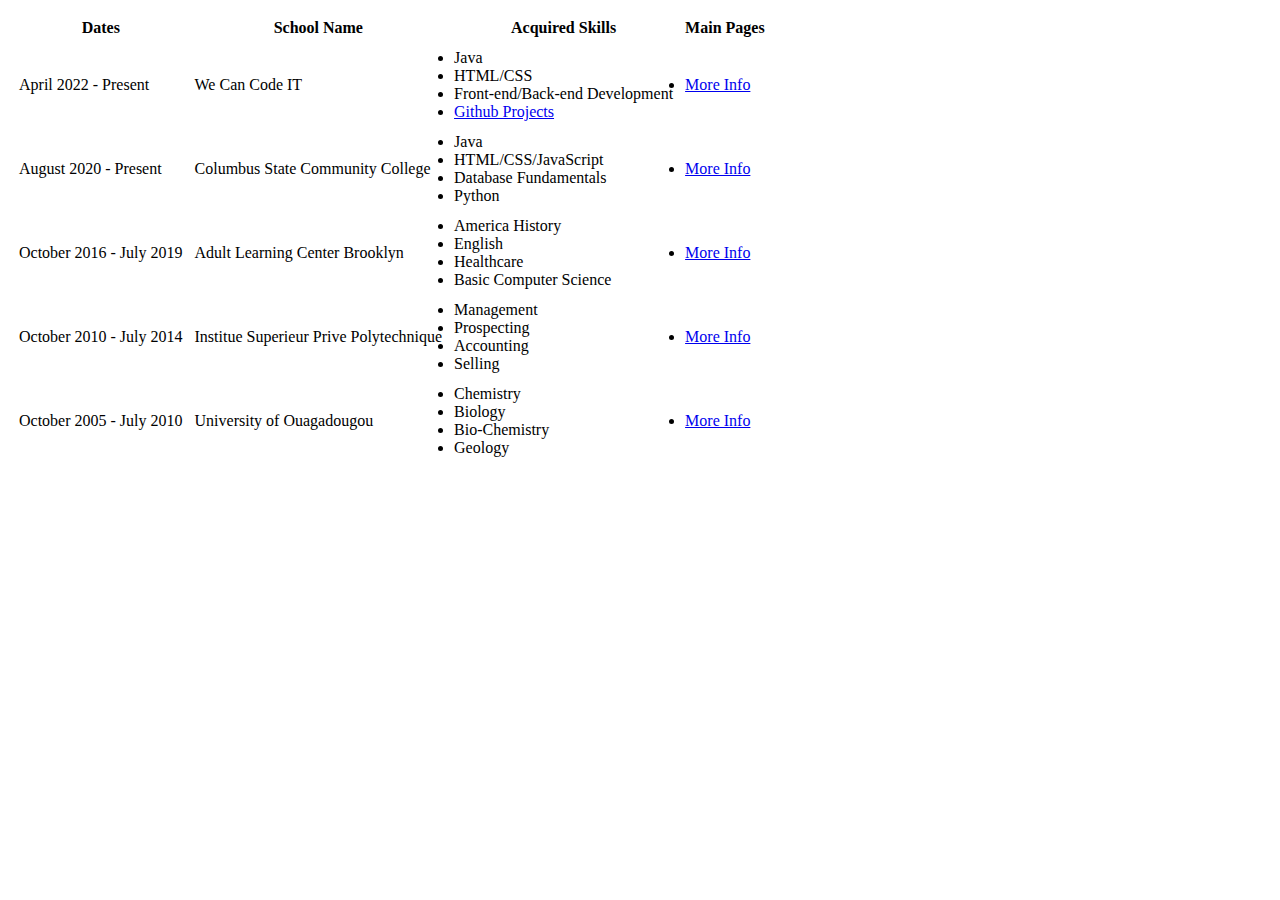
<file: PERSO PORTFOLIO/education.html>
<!DOCTYPE html>
<html lang="en">
<head>
    <meta charset="UTF-8">
    <meta http-equiv="X-UA-Compatible" content="IE=edge">
    <meta name="viewport" content="width=device-width, initial-scale=1.0">
    <title>Document</title>
</head>
<body>

    <table cellspacing="10px">
    <thead>
      <th>Dates</th>
      <th>School Name</th>
      <th>Acquired Skills</th>
      <th>Main Pages</th>
    </thead>
    <tbody>
      <tr>
        <td>April 2022 - Present</td>
        <td>We Can Code IT</td>
        <td>
            <li>Java</li>
            <li>HTML/CSS</li>
            <li>Front-end/Back-end Development</li>
            <li><a href="github.html" target="_blank">Github Projects</a></li>
        </td>
        <td><li>
      <a href="https://wecancodeit.org/?utm_source=GMBlisting&utm_medium=organic&utm_campaign=CBUS" target="_blank">More Info</a>
    </li></td>
      </tr>
      <tr>
        <td>August 2020 - Present</td>
        <td>Columbus State Community College</td>
        <td>
            <li>Java</li>
            <li>HTML/CSS/JavaScript</li>
            <li>Database Fundamentals</li>
            <li>Python</li>
        </td>
        <td><li>
      <a href="https://www.cscc.edu/" target="_blank">More Info</a>
    </li></td>
      </tr>
      <tr>
        <td>October 2016 - July 2019</td>
        <td>Adult Learning Center Brooklyn</td>
        <td>
            <li>America History</li>
            <li>English</li>
            <li>Healthcare</li>
            <li>Basic Computer Science</li>
        </td>
        <td><li>
      <a href="https://www.balc.school/" target="_blank">More Info</a>
    </li></td>
      </tr>
      <tr>
        <td>October 2010 - July 2014</td>
        <td>Institue Superieur Prive Polytechnique</td>
        <td>
            <li>Management</li>
            <li>Prospecting</li>
            <li>Accounting</li>
            <li>Selling</li>
        </td>
        <td><li>
      <a href="https://ispp-edu.com/" target="_blank">More Info</a>
    </li></td>
      </tr>
      <tr>
        <td>October 2005 - July 2010</td>
        <td>University of Ouagadougou</td>
        <td>
            <li>Chemistry</li>
            <li>Biology</li>
            <li>Bio-Chemistry</li>
            <li>Geology</li>
        </td>
        <td><li>
      <a href="https://en.wikipedia.org/wiki/University_of_Ouagadougou" target="_blank">More Info</a>
    </li></td>
      </tr>
    </tbody>
  </table>
           
</body>
</html>
</file>
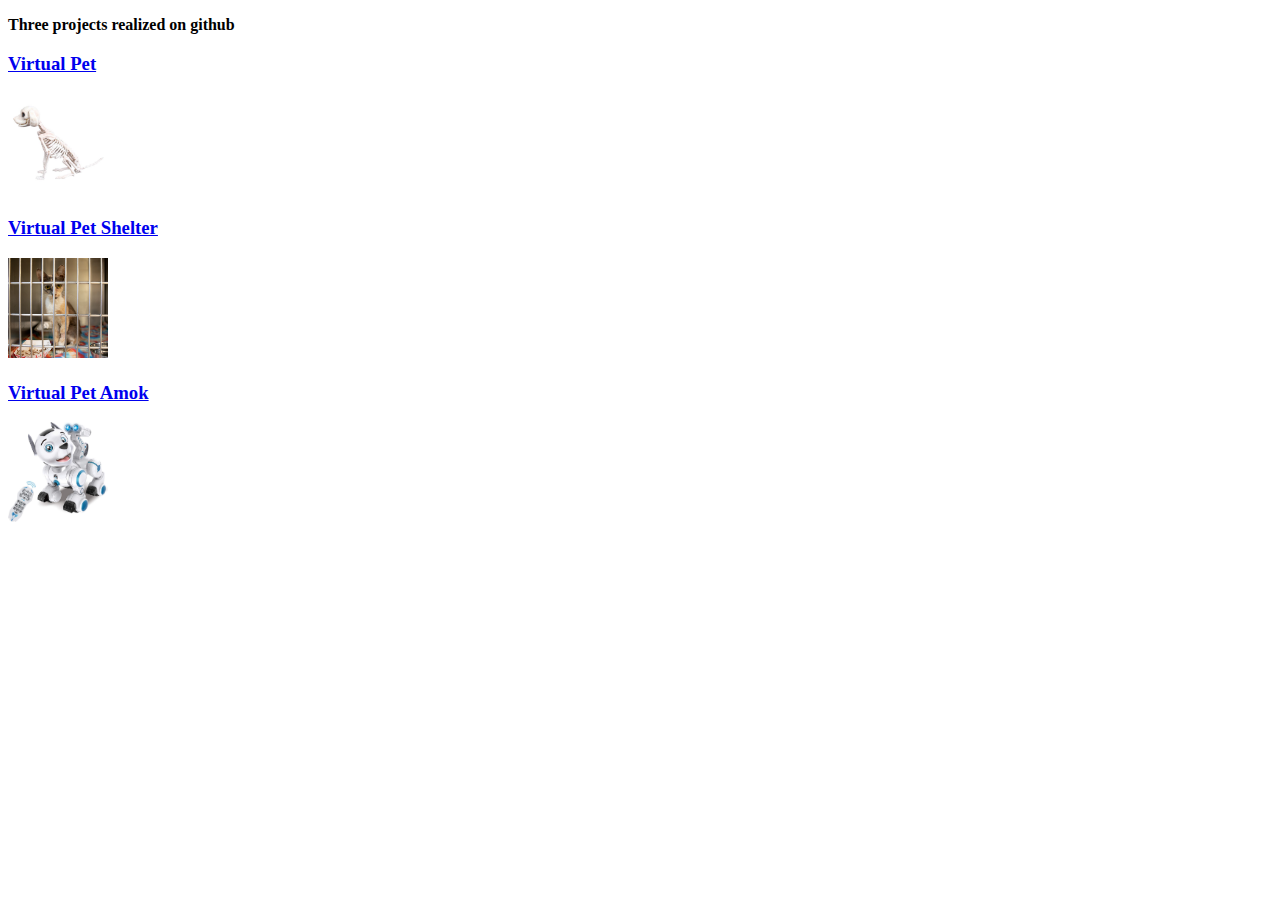
<file: PERSO PORTFOLIO/github.html>
<!DOCTYPE html>
<html lang="en">
<head>
    <meta charset="UTF-8">
    <meta http-equiv="X-UA-Compatible" content="IE=edge">
    <meta name="viewport" content="width=device-width, initial-scale=1.0">
    <title>Document</title>
</head>
<body>
    <p><strong>Three projects realized on github</strong></p>
    <article>
        <div>       
       <h3> <li>
            <a href="https://github.com/2022-April-Java-PT-Classroom/virtual-pet-faridane" target="_blank">Virtual Pet</a>
            <p><img src="images/vp.jpeg" width="100px" height="100px"></p>
        </li></h3>
        </div>
    </article>

    <article>
        <div>
        <h3><li>
            <a href="https://github.com/2022-April-Java-PT-Classroom/virtual-pet-shelter-faridane" target="_blank">Virtual Pet Shelter</a>
            <p><img src="images/vps.jpeg" width="100px" height="100px"></p>
        </li></h3>
        </div>
    </article>

    <article>
         <div>
        <h3><li>
            <a href="https://github.com/2022-April-Java-PT-Classroom/virtual-pet-amok-faridane" target="_blank">Virtual Pet Amok</a>
            <p><img src="images/robopet.jpg" width="100px" height="100px"></p>
        </li></h3>
       </div> 
    </article>  

</body>
</html>
</file>
<file: css/style.css>
body{
    font-size: large;
    background-color: rgb(250, 254, 255);
    color: black;
  }

  footer{
    text-align: center;
    background-color: rgb(149, 216, 240);
  }
  hr{
    border-style: none;
    border-top-style: dotted;
    border-width: 5px;
    border-color: grey;
    width: 5%;
  }
  h3, h1{
    color: #66BFBF;
  }

  img{
    width: 200px;
    height: 200;
  }
  

  #navbar{
    display: flex;
    background-color: rgb(149, 216, 240);
    justify-content: center;
    padding: 1px;
  }

  #navbar a{
    color: rgb(78, 72, 72);
    padding: 15px;
    text-decoration: none;
  }

  #navbar a:hover{
    background-color:#8965e2;
    color: black;
  }

  section{
    border: 5px #ddd solid;
  }
</file>
<file: HTML-Personal Site/css/style.css>
body{
    font-size: large;
    background-color: rgb(250, 254, 255);
    color: black;
  }

  footer{
    text-align: center;
    background-color: rgb(149, 216, 240);
  }
  hr{
    border-style: none;
    border-top-style: dotted;
    border-width: 5px;
    border-color: grey;
    width: 5%;
  }
  h3, h1{
    color: #66BFBF;
  }

  img{
    width: 200px;
    height: 200;
  }

  #navbar{
    display: flex;
    background-color: rgb(149, 216, 240);
    justify-content: center;
    padding: 1px;
  }

  #navbar a{
    color: rgb(78, 72, 72);
    padding: 15px;
    text-decoration: none;
  }

  #navbar a:hover{
    background-color:#8965e2;
    color: black;
  }

  section{
    border: 5px #ddd solid;
  }
</file>
<file: PERSO PORTFOLIO/css/style.css>
body{
    font-size: large;
    background-color: rgb(250, 254, 255);
    color: black;
  }

  footer{
    text-align: center;
    background-color: rgb(149, 216, 240);
  }
  hr{
    border-style: none;
    border-top-style: dotted;
    border-width: 5px;
    border-color: grey;
    width: 5%;
  }
  h3, h1{
    color: #66BFBF;
  }

  img{
    width: 200px;
    height: 200;
  }
  

  #navbar{
    display: flex;
    background-color: rgb(149, 216, 240);
    justify-content: center;
    padding: 1px;
  }

  #navbar a{
    color: rgb(78, 72, 72);
    padding: 15px;
    text-decoration: none;
  }

  #navbar a:hover{
    background-color:#8965e2;
    color: black;
  }

  section{
    border: 5px #ddd solid;
  }
</file>
